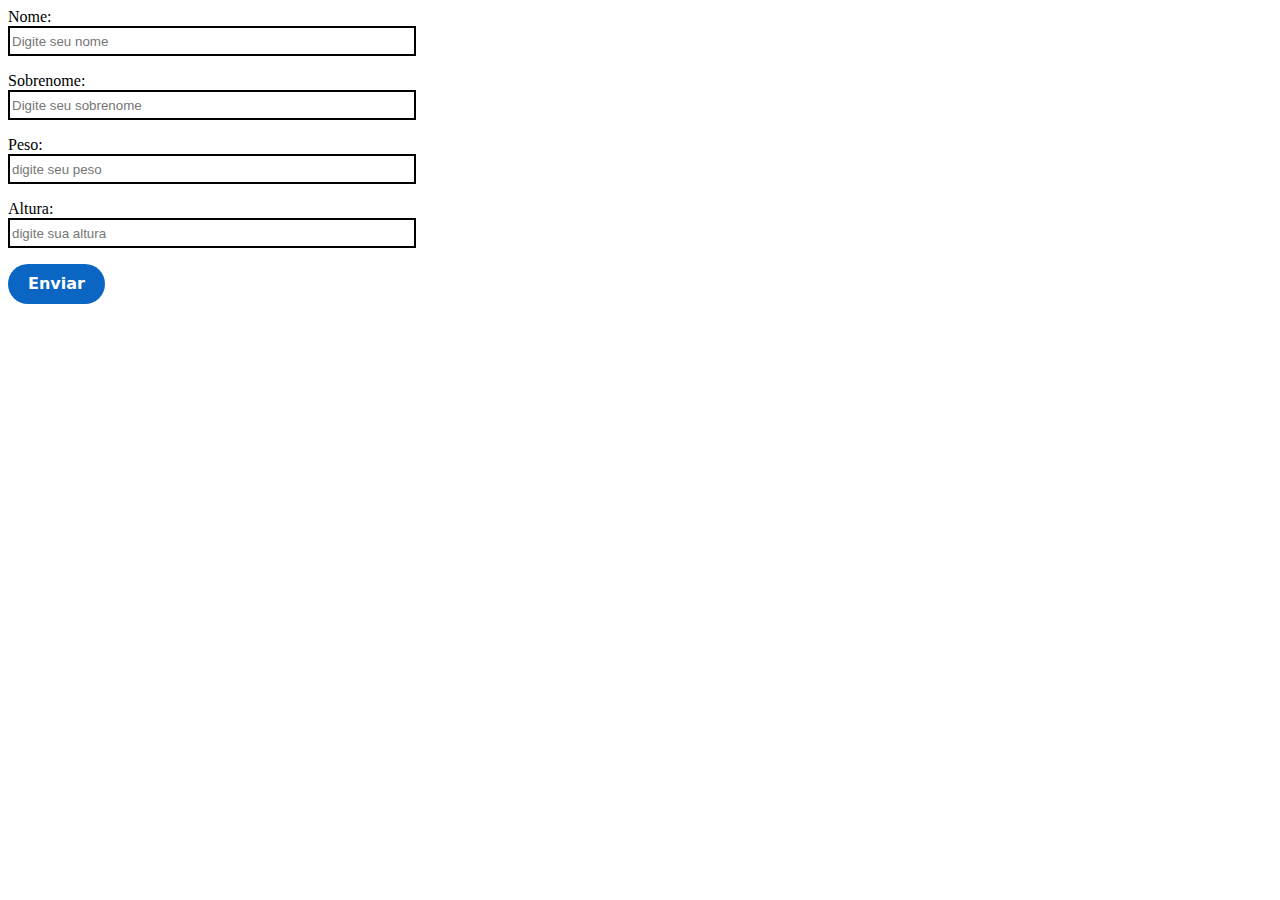
<file: jsBasico/exercicioFinalBasico/index.html>
<!DOCTYPE html>
<html lang="pt-br">
<head>
    <meta charset="UTF-8">
    <meta http-equiv="X-UA-Compatible" content="IE=edge">
    <meta name="viewport" content="width=device-width, initial-scale=1.0">
    <link rel="stylesheet" href="./style.css">
    <title>Exercicio Final da parte Básica</title>
</head>
<body>
    <div class="formulario">
        <form action="submit" >
            <label for="nome">Nome:</label>
            <input id="nome" type="text" placeholder="Digite seu nome">
        
            <label for="sobrenome">Sobrenome:</label>
            <input id="sobrenome" type="text" placeholder="Digite seu sobrenome">
        
            <label for="peso">Peso:</label>
            <input type="number" name="peso" id="peso" placeholder="digite seu peso">
            
            <label for="altura">Altura:</label>
            <input type="number" name="altura" id="altura" placeholder="digite sua altura">
            <button type="submit" class="button-18" role="button" id="enviar">Enviar</button>
        </form>
    </div>
    <script src="./script.js"></script>
</body>
</html>
</file>
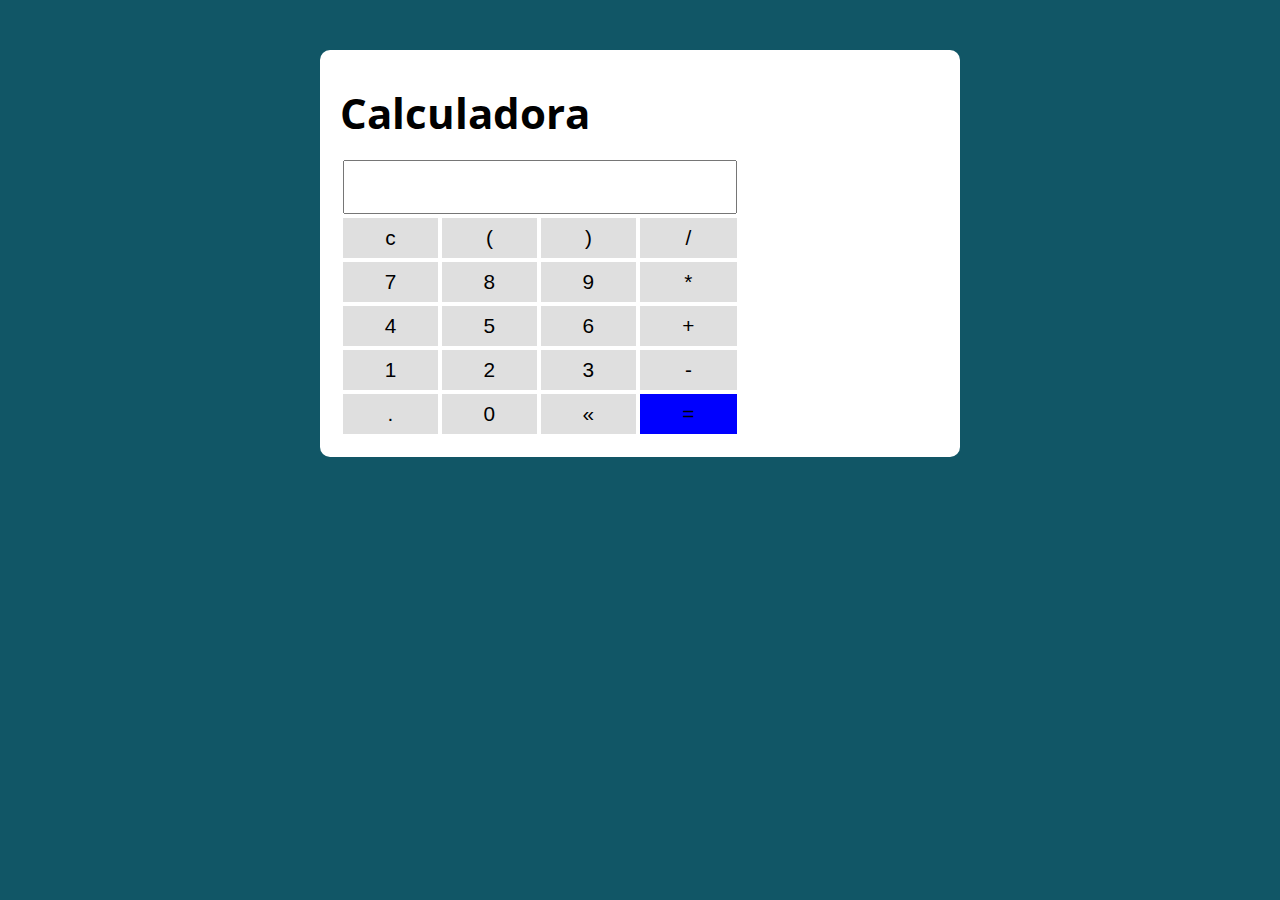
<file: projetos/calculadora function Constructors/index.html>
<!DOCTYPE html>
<html lang="en">
<head>
  <meta charset="UTF-8">
  <meta http-equiv="X-UA-Compatible" content="IE=edge">
  <meta name="viewport" content="width=device-width, initial-scale=1.0">
  <link rel="stylesheet" href="style.css">
  <title>Calculadora</title>
</head>
<body>
    <section class="container">
      <h1>Calculadora</h1>
      <table class="calculadora">
        <tr>
          <td colspan="4"><input type="text" class="display" maxlength="15"></td>
        </tr>

        <tr>
          <td><button class="btn btn-clear">c</button></td>
          <td><button class="btn btn-num">(</button></td>
          <td><button class="btn btn-num">)</button></td>
          <td><button class="btn btn-num">/</button></td>
        </tr>
        <tr>
          <td><button class="btn btn-num">7</button></td>
          <td><button class="btn btn-num">8</button></td>
          <td><button class="btn btn-num">9</button></td>
          <td><button class="btn btn-num">*</button></td>
        </tr>
        <tr>
          <td><button class="btn btn-num">4</button></td>
          <td><button class="btn btn-num">5</button></td>
          <td><button class="btn btn-num">6</button></td>
          <td><button class="btn btn-num">+</button></td>
        </tr>
        <tr>
          <td><button class="btn btn-num">1</button></td>
          <td><button class="btn btn-num">2</button></td>
          <td><button class="btn btn-num">3</button></td>
          <td><button class="btn btn-num">-</button></td>
        </tr>
        <tr>
          <td><button class="btn btn-num">.</button></td>
          <td><button class="btn btn-num">0</button></td>
          <td><button class="btn btn-del">&laquo;</button></td>
          <td><button class="btn btn-eq">=</button></td>
        </tr>

      </table>
    </section>

  <script src="script.js"></script>
</body>
</html>
</file>
<file: jsBasico/exercicioFinalBasico/style.css>
.formulario {
 display: flex;
 width: 400px
}
input {
    width: 100%;
    margin: 0px 0px 16px 0px;
    height: 24px;
  }

  input:invalid {
    border: 2px dashed red;
  }
  
  input:valid {
    border: 2px solid black;
  }

.button-18 {
  align-items: center;
  background-color: #0A66C2;
  border: 0;
  border-radius: 100px;
  box-sizing: border-box;
  color: #ffffff;
  cursor: pointer;
  display: inline-flex;
  font-family: -apple-system, system-ui, system-ui, "Segoe UI", Roboto, "Helvetica Neue", "Fira Sans", Ubuntu, Oxygen, "Oxygen Sans", Cantarell, "Droid Sans", "Apple Color Emoji", "Segoe UI Emoji", "Segoe UI Symbol", "Lucida Grande", Helvetica, Arial, sans-serif;
  font-size: 16px;
  font-weight: 600;
  justify-content: center;
  line-height: 20px;
  max-width: 480px;
  min-height: 40px;
  min-width: 0px;
  overflow: hidden;
  padding: 0px;
  padding-left: 20px;
  padding-right: 20px;
  text-align: center;
  touch-action: manipulation;
  transition: background-color 0.167s cubic-bezier(0.4, 0, 0.2, 1) 0s, box-shadow 0.167s cubic-bezier(0.4, 0, 0.2, 1) 0s, color 0.167s cubic-bezier(0.4, 0, 0.2, 1) 0s;
  user-select: none;
  -webkit-user-select: none;
  vertical-align: middle;
}

.button-18:hover,
.button-18:focus { 
  background-color: #16437E;
  color: #ffffff;
}

.button-18:active {
  background: #09223b;
  color: rgb(255, 255, 255, .7);
}

.button-18:disabled { 
  cursor: not-allowed;
  background: rgba(0, 0, 0, .08);
  color: rgba(0, 0, 0, .3);
}
</file>
<file: projetos/calculadora function Constructors/style.css>
@import url('https://fonts.googleapis.com/css?family=Open+Sans:400,700&display=swap');
:root {
  --primary-color: rgb(17, 86, 102);
  --primary-color-darker: rgb(9, 48, 56);
}

* {
  box-sizing: border-box;
  outline: 0;
}

body {
  margin: 0;
  padding: 0;
  background: var(--primary-color);
  font-family: 'Open sans', sans-serif;
  font-size: 1.3em;
  line-height: 1.5em;
}

.container {
  max-width: 640px;
  margin: 50px auto;
  background: #fff;
  padding: 20px;
  border-radius: 10px;
}

form input, form label, form button {
  display: block;
  width: 100%;
  margin-bottom: 10px;
}

form input {
  font-size: 24px;
  height: 50px;
  padding: 0 20px;
}

form input:focus {
  outline: 1px solid var(--primary-color);
}

form button {
  border: none;
  background: var(--primary-color);
  color: #fff;
  font-size: 18px;
  font-weight: 700;
  height: 50px;
  cursor: pointer;
  margin-top: 30px;
}

form button:hover {
  background: var(--primary-color-darker);
}


.calculadora {
  width: 400px;
}

.display {
  font-size: 2em;
  width: 100%;
  text-align: right;
}

.btn {
  width: 100%;
  height: 40px;
  font-size: 1em;
  border: none;
  background: #dfdfdf;
  cursor: pointer;
}

.btn:hover {
  background: #9e9e9e;
}

.btn-eq {
  background: #0000ff;
}

.btn-eq:hover {
  background: #0000b3;
}
</file>
